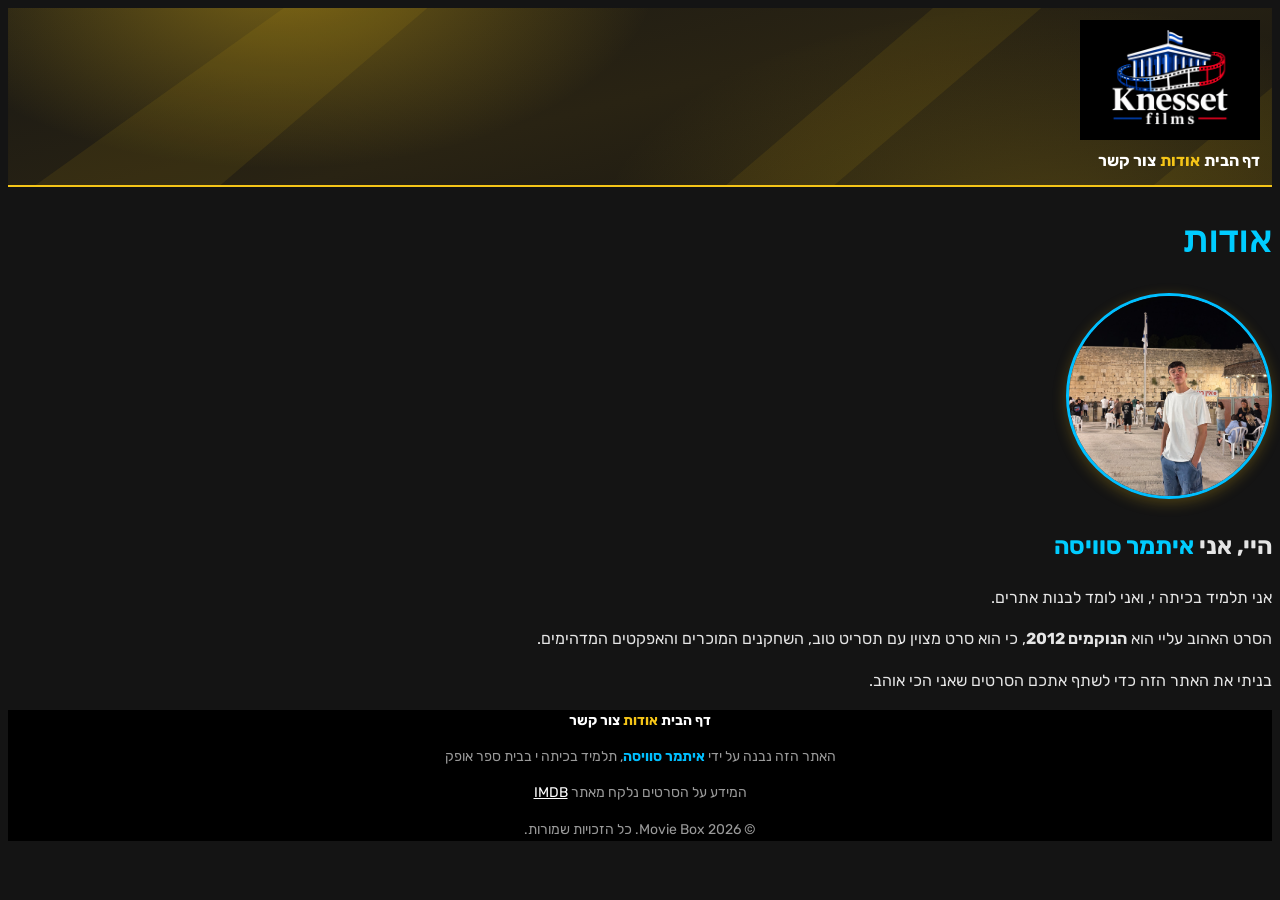
<file: movie site 2.0/about.html>
<!DOCTYPE html>
<html lang="he" dir="rtl">
<head>
    <meta charset="UTF-8">
    <meta name="viewport" content="width=device-width, initial-scale=1.0">
    <title>Movie Box - אודות</title>
    <link href="https://fonts.googleapis.com/css2?family=Rubik:wght@400;700&display=swap" rel="stylesheet">
    <link rel="stylesheet" href="css/style.css">
</head>
<body>
        
    <header>
        <a href="index.html">
            <img src="images/logo.png" alt="הלוגו של Movie Box">
        </a>
        <nav>
            <a href="index.html">דף הבית</a>
            <a href="about.html" class="active"><b>אודות</b></a>
            <a href="contact.html">צור קשר</a>
        </nav>
    </header>

    <main>
        <h1>אודות</h1>

        <div> <div class="about">
            <img src="images/me.jpg" alt="התמונה שלי">
            <h2>היי, אני <span>איתמר סוויסה</span></h2>
            <p>אני תלמיד בכיתה י, ואני לומד לבנות אתרים.</p>
            <p>הסרט האהוב עליי הוא <b>הנוקמים 2012</b>, כי הוא סרט מצוין עם תסריט טוב, השחקנים המוכרים והאפקטים המדהימים.</p>
            <p>בניתי את האתר הזה כדי לשתף אתכם הסרטים שאני הכי אוהב.</p>
        </div>
    </main>

    <footer>
        <p>
<nav>
            <a href="index.html">דף הבית</a> 
            <a href="about.html" class="active"><b>אודות</b></a>
            <a href="contact.html">צור קשר</a>
</nav>
        </p>
        <p>האתר הזה נבנה על ידי <span>איתמר סוויסה</span>, תלמיד בכיתה י בבית ספר אופק</p>
        <p>המידע על הסרטים נלקח מאתר <a href="https://www.imdb.com/" target="_blank">IMDB</a></p>
        <p>&copy; 2026 Movie Box. כל הזכויות שמורות.</p>
    </footer>
</body>
</html>
</file>
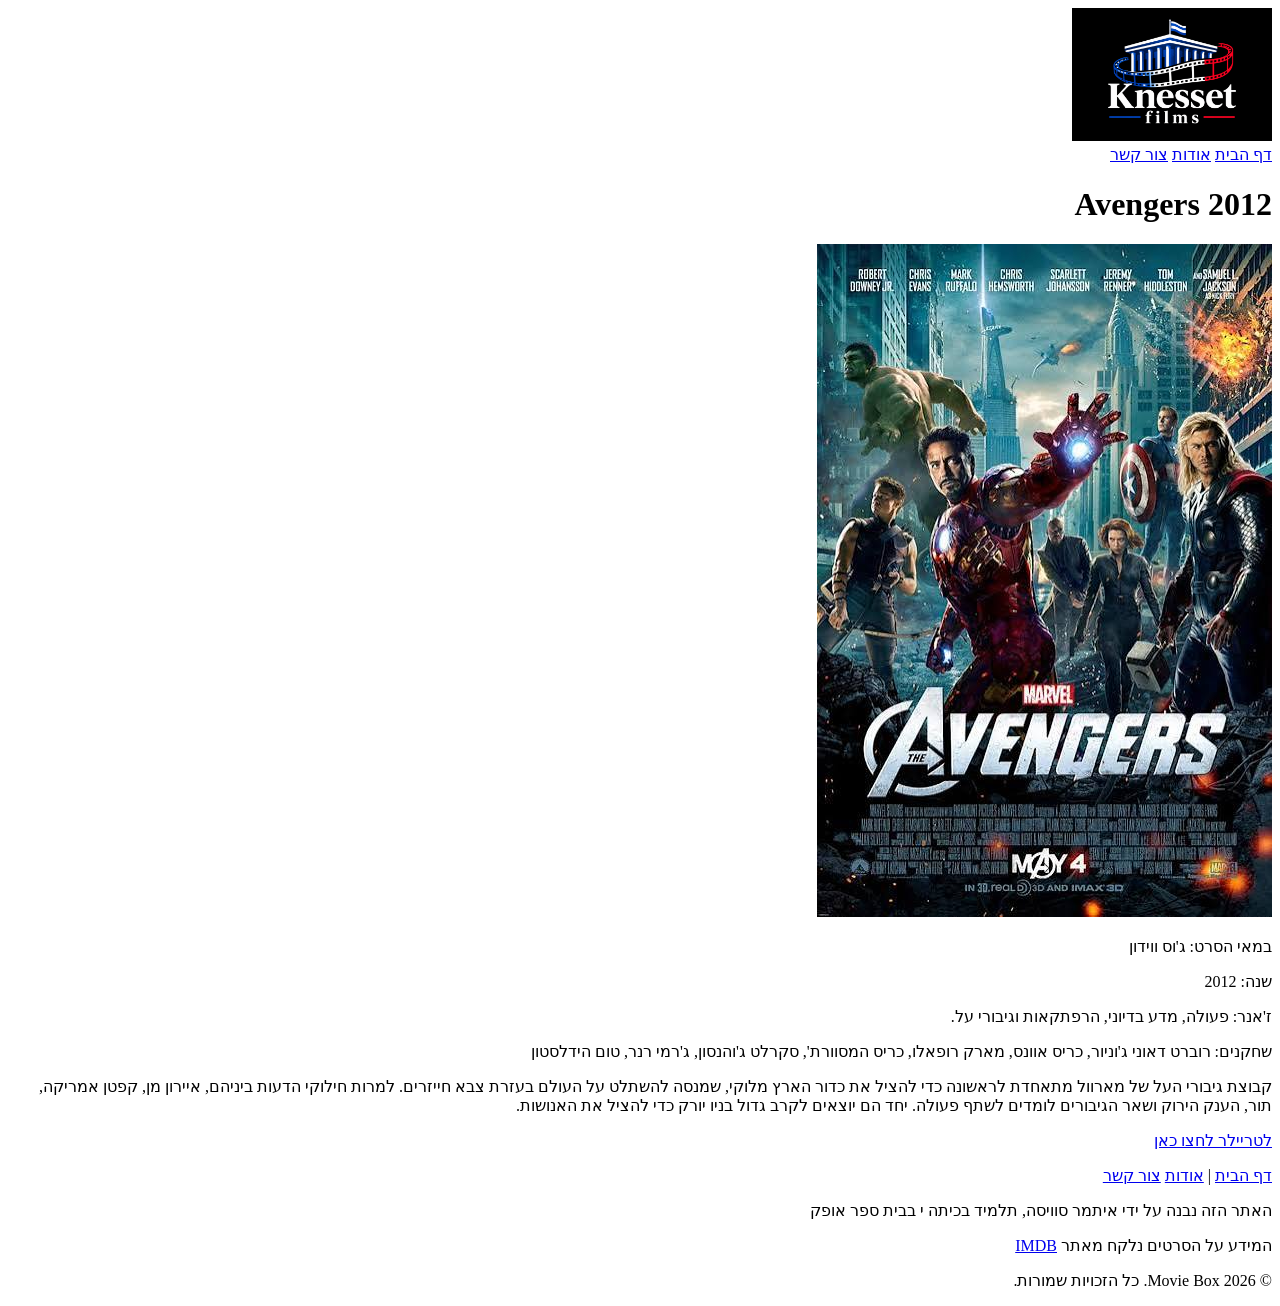
<file: movie site 2.0/avengers.html>
<!DOCTYPE html>
<html lang="he" dir="rtl">
<head>
    <meta charset="UTF-8">
    <meta name="viewport" content="width=device-width, initial-scale=1.0">
    <title>Document</title>
</head>
<body>
    <header>
        <a href="index.html">
            <img src="images/logo.png" alt="הלוגו של Movie Box" width="200">
        </a>
        <nav>
            <a href="index.html">דף הבית</a>
            <a href="about.html">אודות</a>
            <a href="contact.html">צור קשר</a>
        </nav>
    </header>

    <main>
        <h1><b>Avengers 2012</b></h1>
        <img src="images/Avengers 2012.jpg" alt="התמונה של הסרט Avengers 2012">
        <p>במאי הסרט: ג'וס ווידון</p>
        <p>שנה: 2012</p>
        <p>ז'אנר: פעולה, מדע בדיוני, הרפתקאות וגיבורי על.</p>
        <p>שחקנים: רוברט דאוני ג'וניור, כריס אוונס, מארק רופאלו, כריס המסוורת', סקרלט ג'והנסון, ג'רמי רנר, טום הידלסטון</p>
        <p>קבוצת גיבורי העל של מארוול מתאחדת לראשונה כדי להציל את כדור הארץ מלוקי, שמנסה להשתלט על העולם בעזרת צבא חייזרים. למרות חילוקי הדעות ביניהם, איירון מן, קפטן אמריקה, תור, הענק הירוק ושאר הגיבורים לומדים לשתף פעולה. יחד הם יוצאים לקרב גדול בניו יורק כדי להציל את האנושות.</p>
        <p><a href="https://www.youtube.com/watch?v=eOrNdBpGMv8"> לטריילר לחצו כאן</a></p>
    </main>

    <footer>
        <p>
            <a href="index.html">דף הבית</a> |
            <a href="about.html">אודות</a>
            <a href="contact.html">צור קשר</a>
        </p>
        <p>האתר הזה נבנה על ידי <span>איתמר סוויסה</span>, תלמיד בכיתה י בבית ספר אופק</p>
        <p>המידע על הסרטים נלקח מאתר <a href="https://www.imdb.com/" target="_blank">IMDB</a></p>
        <p>&copy; 2026 Movie Box. כל הזכויות שמורות.</p>
    </footer>
</body>
</html>
</file>
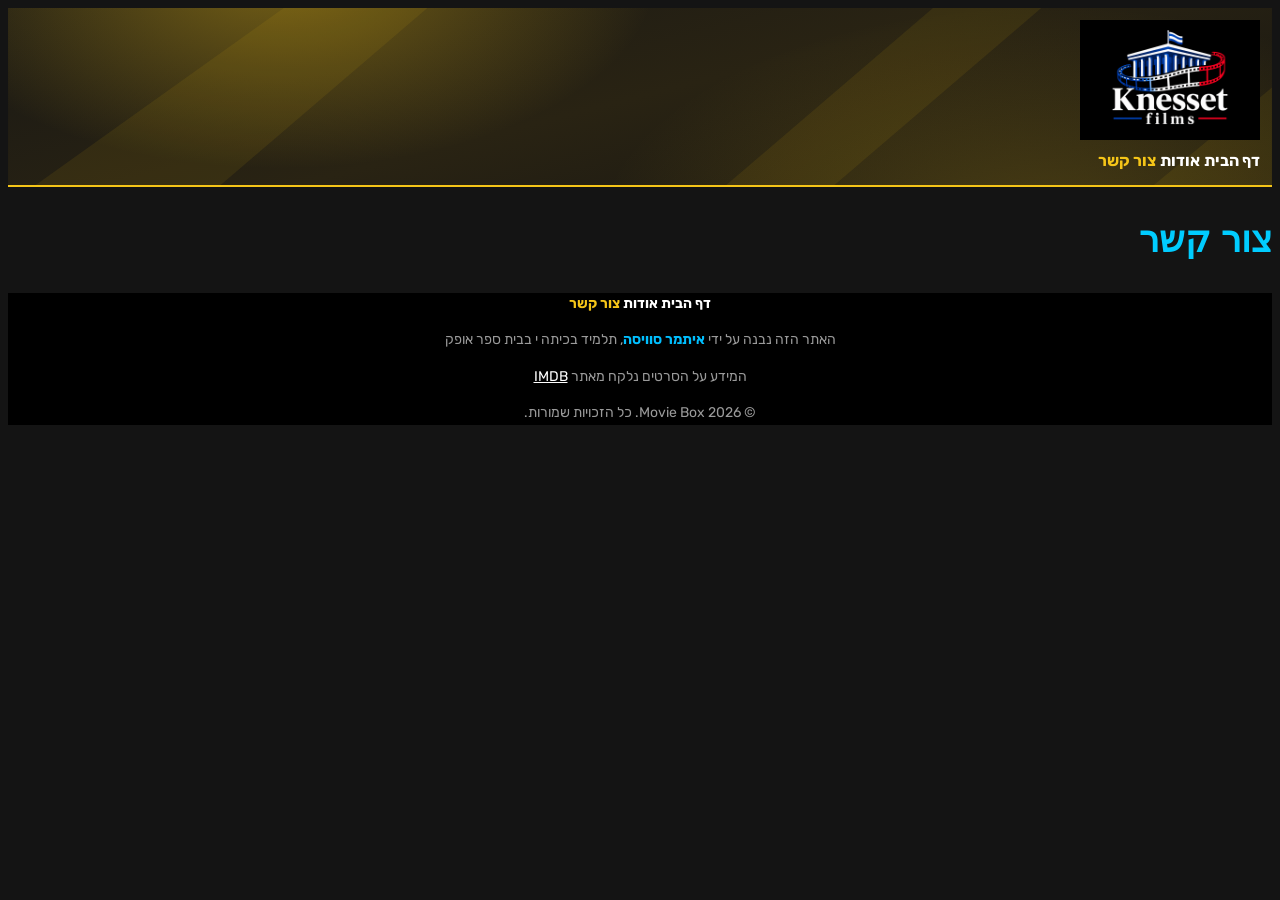
<file: movie site 2.0/contact.html>
<!DOCTYPE html>
<html lang="he" dir="rtl">
<head>
    <meta charset="UTF-8">
    <meta name="viewport" content="width=device-width, initial-scale=1.0">
    <title>Movie Box - צור קשר</title>
    <link href="https://fonts.googleapis.com/css2?family=Rubik:wght@400;700&display=swap" rel="stylesheet">
    <link rel="stylesheet" href="css/style.css">
</head>
<body>
        
    <header>
        <a href="index.html">
            <img src="images/logo.png" alt="הלוגו של Movie Box" >
        </a>
        <nav>
            <a href="index.html">דף הבית</a>
            <a href="about.html">אודות</a>
            <a href="contact.html" class="active"><b>צור קשר</b></a>
        </nav>
    </header>

    <main>
        <h1>צור קשר</h1>

    </main>

    <footer>
        <p>
<nav>
            <a href="index.html">דף הבית</a> 
            <a href="about.html">אודות</a>
            <a href="contact.html" class="active"><b>צור קשר</b></a>
</nav>
        </p>
        <p>האתר הזה נבנה על ידי <span>איתמר סוויסה</span>, תלמיד בכיתה י בבית ספר אופק</p>
        <p>המידע על הסרטים נלקח מאתר <a href="https://www.imdb.com/" target="_blank">IMDB</a></p>
        <p>&copy; 2026 Movie Box. כל הזכויות שמורות.</p>
    </footer>
</body>
</html>
</file>
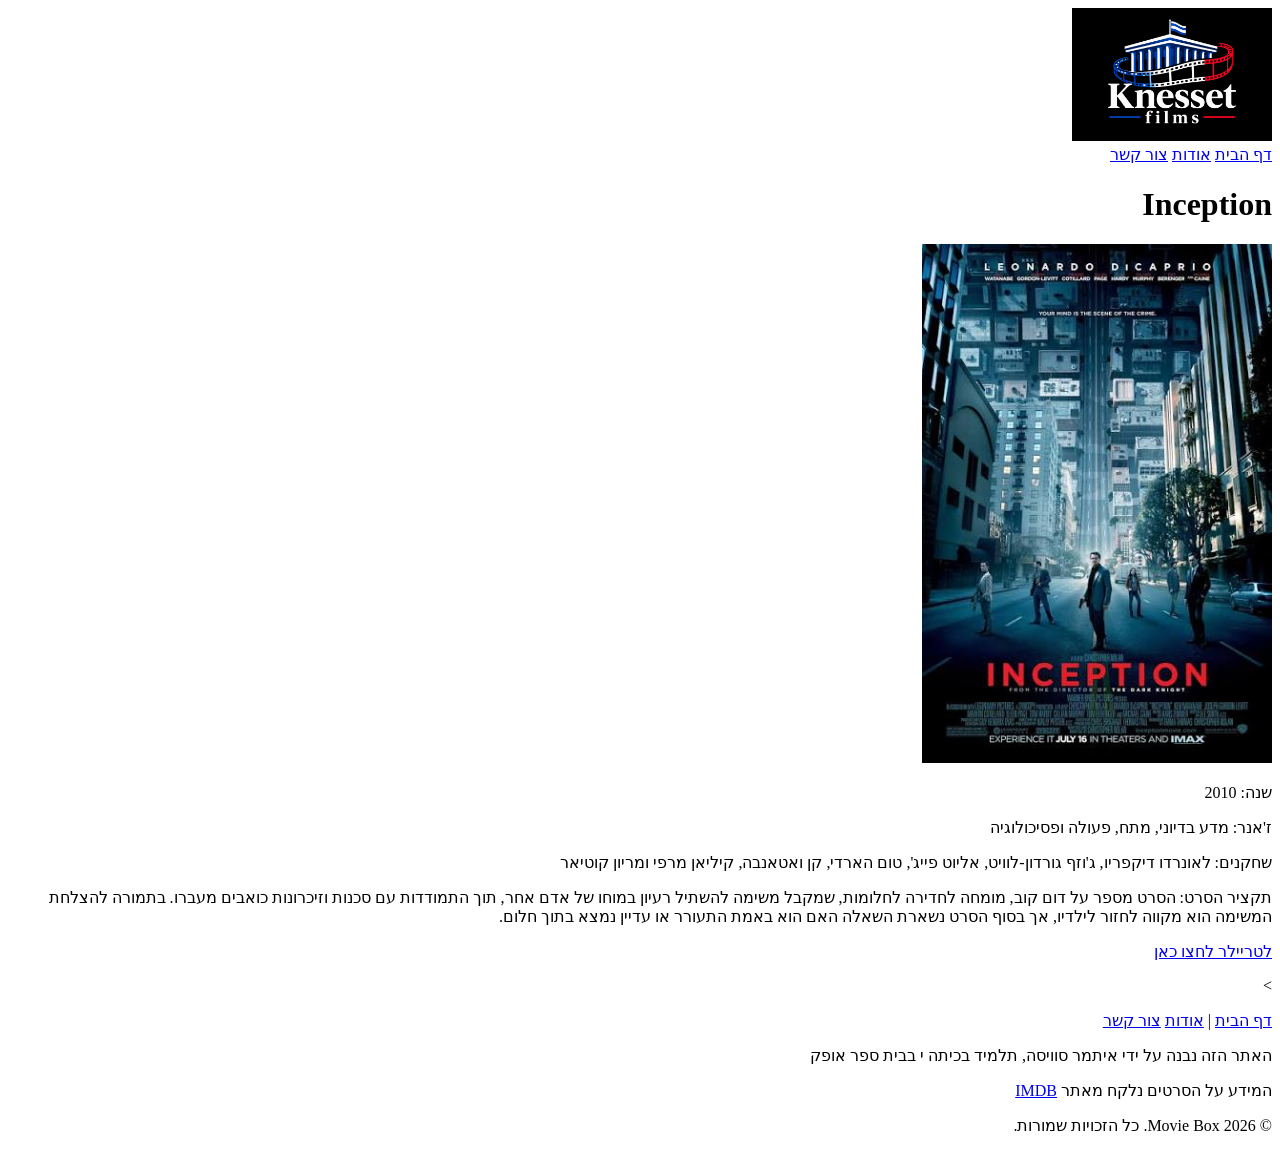
<file: movie site 2.0/inception.html>
<!DOCTYPE html>
<html lang="he" dir="rtl">
<head>
    <meta charset="UTF-8">
    <meta name="viewport" content="width=device-width, initial-scale=1.0">
    <title>Movie Box - Inception</title>
</head>
<body>
    <header>
        <a href="index.html">
            <img src="images/logo.png" alt="הלוגו של Movie Box" width="200">
        </a>
        <nav>
            <a href="index.html">דף הבית</a>
            <a href="about.html">אודות</a>
            <a href="contact.html">צור קשר</a>
        </nav>
    </header>

    <main>
		<h1><b>Inception</b></h1>
        <img src="images/inception.jpg" alt="התמונה של הסרט Inception" width="350">
        <p>שנה: 2010</p>
        <p>ז'אנר: מדע בדיוני, מתח, פעולה ופסיכולוגיה </p>
        <p>שחקנים: לאונרדו דיקפריו, ג'וזף גורדון-לוויט, אליוט פייג', טום הארדי, קן ואטאנבה, קיליאן מרפי ומריון קוטיאר </p>
        <p>תקציר הסרט: הסרט מספר על דום קוב, מומחה לחדירה לחלומות, שמקבל משימה להשתיל רעיון במוחו של אדם אחר, תוך התמודדות עם סכנות וזיכרונות כואבים מעברו.
בתמורה להצלחת המשימה הוא מקווה לחזור לילדיו, אך בסוף הסרט נשארת השאלה האם הוא באמת התעורר או עדיין נמצא בתוך חלום.</p>
   <p><a href="https://www.youtube.com/watch?v=YoHD9XEInc0"> לטריילר לחצו כאן</a></p>
    </main>>
    <footer>
        <p>
            <a href="index.html">דף הבית</a> |
            <a href="about.html">אודות</a>
            <a href="contact.html">צור קשר</a>
        </p>
        <p>האתר הזה נבנה על ידי <span>איתמר סוויסה</span>, תלמיד בכיתה י בבית ספר אופק</p>
        <p>המידע על הסרטים נלקח מאתר <a href="https://www.imdb.com/" target="_blank">IMDB</a></p>
        <p>&copy; 2026 Movie Box. כל הזכויות שמורות.</p>
    </footer>
</body>
</html>
</file>
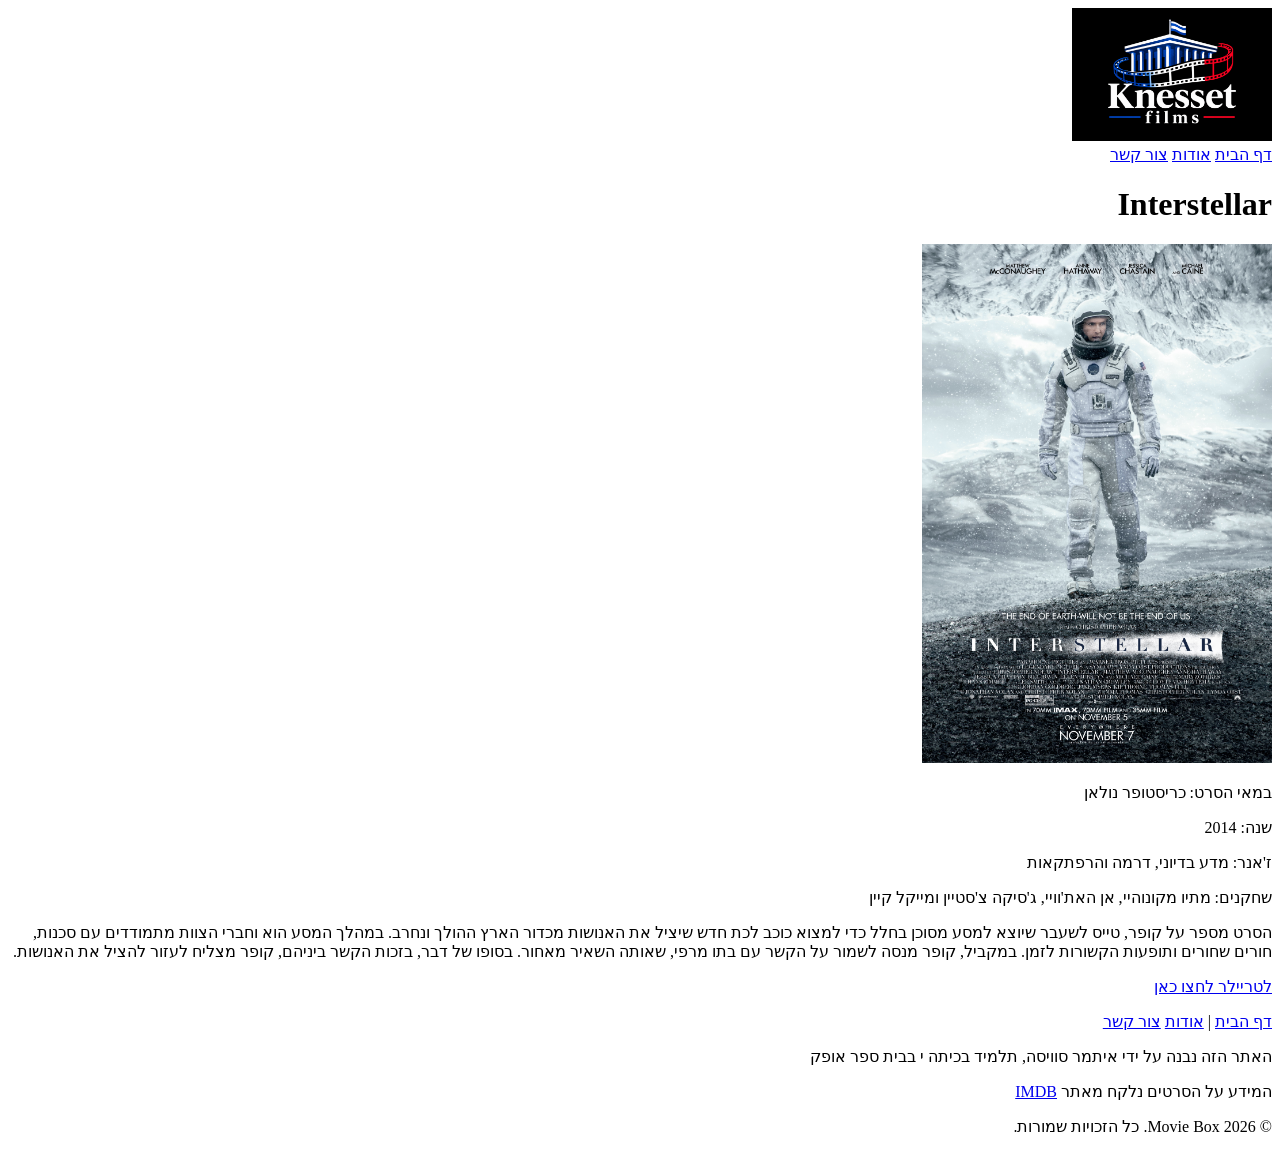
<file: movie site 2.0/interstellar.html>
<!DOCTYPE html>
<html lang="he" dir="rtl">
<head>
    <meta charset="UTF-8">
    <meta name="viewport" content="width=device-width, initial-scale=1.0">
    <title>Movie Box - Interstellar</title>
</head>
<body>
      <header>
        <a href="index.html">
            <img src="images/logo.png" alt="הלוגו של Movie Box" width="200">
        </a>
        <nav>
            <a href="index.html">דף הבית</a>
            <a href="about.html">אודות</a>
            <a href="contact.html">צור קשר</a>
        </nav>
    </header>

    <main>
    <h1><b>Interstellar</b></h1>  
    <img src="images/Interstellar.jpg" alt="התמונה של הסרט Interstellar" width="350">  
    <p>במאי הסרט: כריסטופר נולאן</p>
    <p>שנה: 2014</p>
    <p>ז'אנר: מדע בדיוני, דרמה והרפתקאות</p>
    <p>שחקנים: מתיו מקונוהיי, אן האת'וויי, ג'סיקה צ'סטיין ומייקל קיין</p>
    <p>הסרט מספר על קופר, טייס לשעבר שיוצא למסע מסוכן בחלל כדי למצוא כוכב לכת חדש שיציל את האנושות מכדור הארץ ההולך ונחרב. במהלך המסע הוא וחברי הצוות מתמודדים עם סכנות, חורים שחורים ותופעות הקשורות לזמן. במקביל, קופר מנסה לשמור על הקשר עם בתו מרפי, שאותה השאיר מאחור. בסופו של דבר, בזכות הקשר ביניהם, קופר מצליח לעזור להציל את האנושות.</p>
    <p><a href="https://www.youtube.com/watch?v=zSWdZVtXT7E"> לטריילר לחצו כאן</a></p>
    </main>

     <footer>
        <p>
            <a href="index.html">דף הבית</a> |
            <a href="about.html">אודות</a>
            <a href="contact.html">צור קשר</a>
        </p>
        <p>האתר הזה נבנה על ידי <span>איתמר סוויסה</span>, תלמיד בכיתה י בבית ספר אופק</p>
        <p>המידע על הסרטים נלקח מאתר <a href="https://www.imdb.com/" target="_blank">IMDB</a></p>
        <p>&copy; 2026 Movie Box. כל הזכויות שמורות.</p>
    </footer>
</body>
</html>
</file>
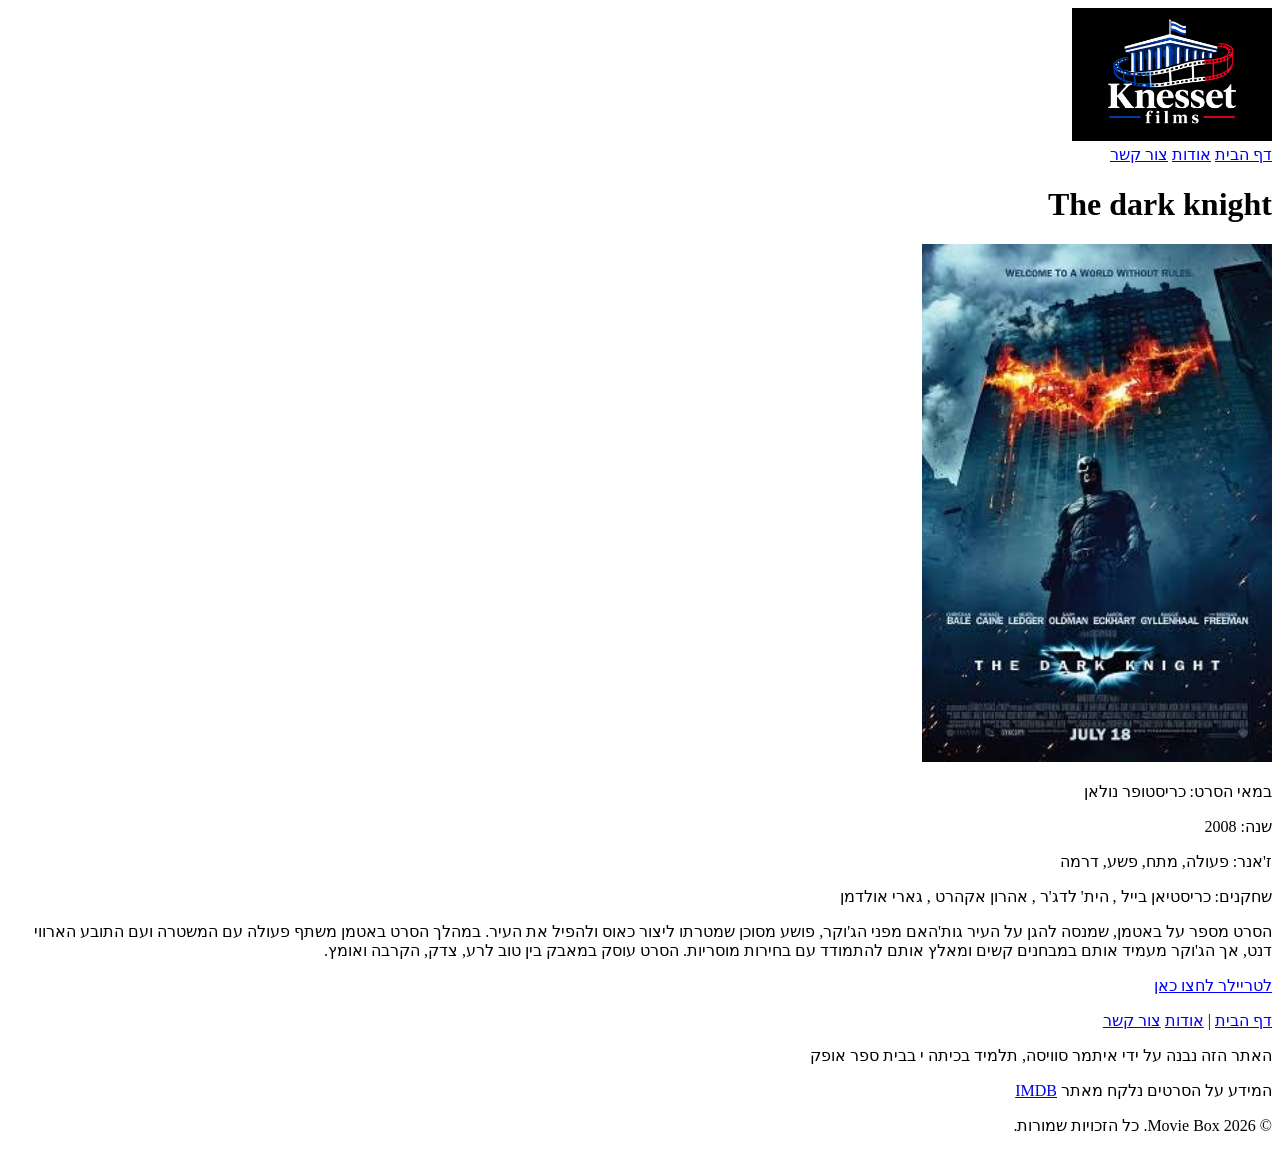
<file: movie site 2.0/the dark knight.html>
<!DOCTYPE html>
<html lang="he" dir="rtl">
<head>
    <meta charset="UTF-8">
    <meta name="viewport" content="width=device-width, initial-scale=1.0">
    <title>Movie Box - The dark knight</title>
</head>
<body>
     <header>
        <a href="index.html">
            <img src="images/logo.png" alt="הלוגו של Movie Box" width="200">
        </a>
        <nav>
            <a href="index.html">דף הבית</a>
            <a href="about.html">אודות</a>
            <a href="contact.html">צור קשר</a>
        </nav>
    </header>

    <main>
        <h1><b>The dark knight</b></h1>
        <img src="images/The dark knight.jpg" alt="התמונה של הסרט The dark knight" width="350">
        <p>במאי הסרט: כריסטופר נולאן</p>
        <p>שנה: 2008</p>
        <p>ז'אנר: פעולה, מתח, פשע, דרמה</p>
        <p>שחקנים: כריסטיאן בייל , הית' לדג'ר , אהרון אקהרט , גארי אולדמן</p>
        <p>הסרט מספר על באטמן, שמנסה להגן על העיר גות'האם מפני הג'וקר, פושע מסוכן שמטרתו ליצור כאוס ולהפיל את העיר. במהלך הסרט באטמן משתף פעולה עם המשטרה ועם התובע הארווי דנט, אך הג'וקר מעמיד אותם במבחנים קשים ומאלץ אותם להתמודד עם בחירות מוסריות. הסרט עוסק במאבק בין טוב לרע, צדק, הקרבה ואומץ.</p>
        <p><a href="https://www.youtube.com/watch?v=EXeTwQWrcwY"> לטריילר לחצו כאן</a></p>
    </main>

      <footer>
        <p>
            <a href="index.html">דף הבית</a> |
            <a href="about.html">אודות</a>
            <a href="contact.html">צור קשר</a>
        </p>
        <p>האתר הזה נבנה על ידי <span>איתמר סוויסה</span>, תלמיד בכיתה י בבית ספר אופק</p>
        <p>המידע על הסרטים נלקח מאתר <a href="https://www.imdb.com/" target="_blank">IMDB</a></p>
        <p>&copy; 2026 Movie Box. כל הזכויות שמורות.</p>
    </footer>
</body>
</html>
</file>
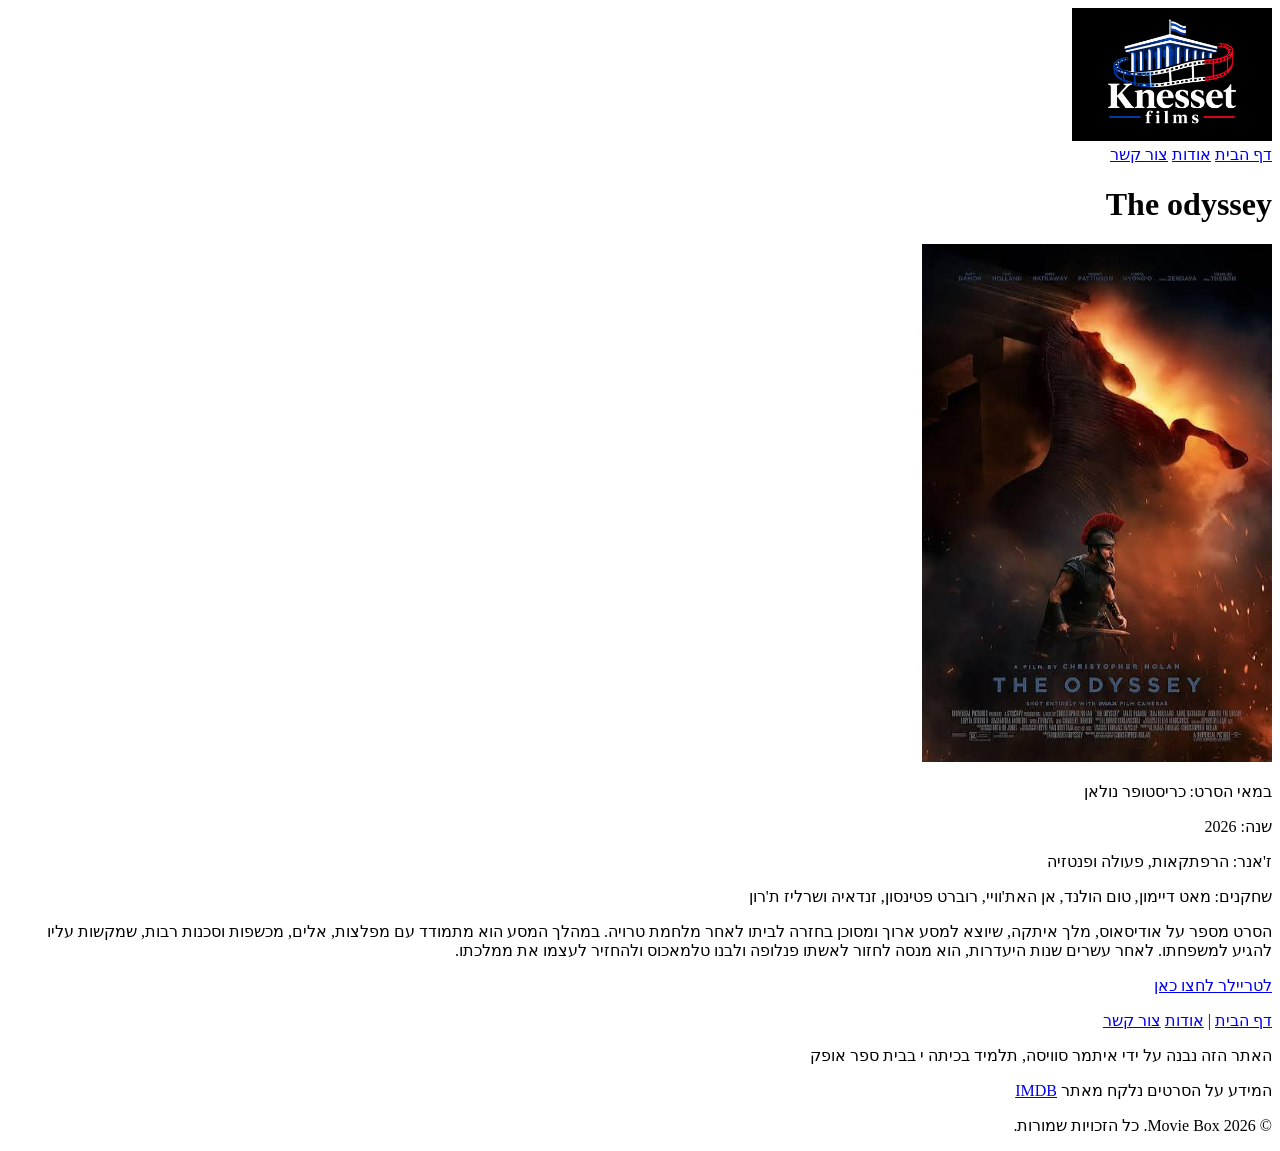
<file: movie site 2.0/the odyssey.html>
<!DOCTYPE html>
<html lang="he" dir="rtl">
<head>
    <meta charset="UTF-8">
    <meta name="viewport" content="width=device-width, initial-scale=1.0">
    <title>Movie Box - The odyssey</title>
</head>
<body>
     <header>
        <a href="index.html">
            <img src="images/logo.png" alt="הלוגו של Movie Box" width="200">
        </a>
        <nav>
            <a href="index.html">דף הבית</a>
            <a href="about.html">אודות</a>
            <a href="contact.html">צור קשר</a>
        </nav>
    </header>

    <main>
        <h1><b>The odyssey</b></h1>
        <img src="images/The odyssey.jpg" alt="התמונה של הסרט The odyssey" width="350">
        <p>במאי הסרט: כריסטופר נולאן</p>
        <p>שנה: 2026</p>
        <p>ז'אנר: הרפתקאות, פעולה ופנטזיה</p>
        <p>שחקנים: מאט דיימון, טום הולנד, אן האת'וויי, רוברט פטינסון, זנדאיה ושרליז ת'רון</p>
        <p>הסרט מספר על אודיסאוס, מלך איתקה, שיוצא למסע ארוך ומסוכן בחזרה לביתו לאחר מלחמת טרויה. במהלך המסע הוא מתמודד עם מפלצות, אלים, מכשפות וסכנות רבות, שמקשות עליו להגיע למשפחתו. לאחר עשרים שנות היעדרות, הוא מנסה לחזור לאשתו פנלופה ולבנו טלמאכוס ולהחזיר לעצמו את ממלכתו.</p>
    </main><p><a href="https://www.youtube.com/watch?v=Mzw2ttJD2qQ"> לטריילר לחצו כאן</a></p>

     <footer>
        <p>
            <a href="index.html">דף הבית</a> |
            <a href="about.html">אודות</a>
            <a href="contact.html">צור קשר</a>
        </p>
        <p>האתר הזה נבנה על ידי <span>איתמר סוויסה</span>, תלמיד בכיתה י בבית ספר אופק</p>
        <p>המידע על הסרטים נלקח מאתר <a href="https://www.imdb.com/" target="_blank">IMDB</a></p>
        <p>&copy; 2026 Movie Box. כל הזכויות שמורות.</p>
    </footer>
</body>
</html>
</file>
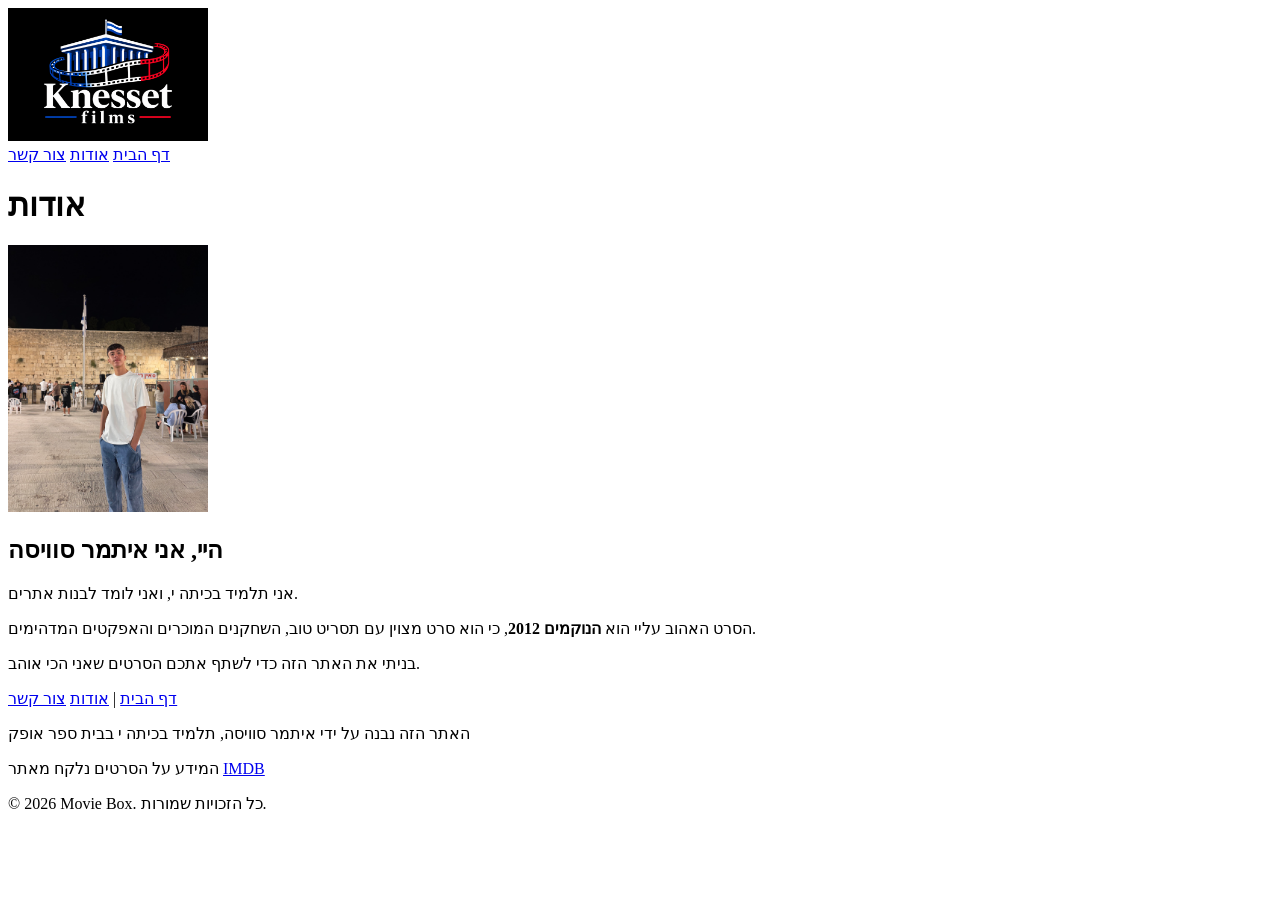
<file: movie-site/about.html>
<!DOCTYPE html>
<html lang="en">
<head>
    <meta charset="UTF-8">
    <meta name="viewport" content="width=device-width, initial-scale=1.0">
    <title>Movie Box - אודות</title>
</head>
<body>
        
    <header>
        <a href="index.html">
            <img src="images/logo.png" alt="הלוגו של Movie Box" width="200">
        </a>
        <nav>
            <a href="index.html">דף הבית</a>
            <a href="about.html">אודות</a>
            <a href="contact.html">צור קשר</a>
        </nav>
    </header>

    <main>
        <h1>אודות</h1>

        <div> <div class="about">
            <img src="images/me.jpg" alt="התמונה שלי" width="200">
            <h2>היי, אני <span>איתמר סוויסה</span></h2>
            <p>אני תלמיד בכיתה י, ואני לומד לבנות אתרים.</p>
            <p>הסרט האהוב עליי הוא <b>הנוקמים 2012</b>, כי הוא סרט מצוין עם תסריט טוב, השחקנים המוכרים והאפקטים המדהימים.</p>
            <p>בניתי את האתר הזה כדי לשתף אתכם הסרטים שאני הכי אוהב.</p>
        </div>
    </main>

    <footer>
        <p>
            <a href="index.html">דף הבית</a> |
            <a href="about.html">אודות</a>
            <a href="contact.html">צור קשר</a>
        </p>
        <p>האתר הזה נבנה על ידי <span>איתמר סוויסה</span>, תלמיד בכיתה י בבית ספר אופק</p>
        <p>המידע על הסרטים נלקח מאתר <a href="https://www.imdb.com/" target="_blank">IMDB</a></p>
        <p>&copy; 2026 Movie Box. כל הזכויות שמורות.</p>
    </footer>
</body>
</html>
</file>
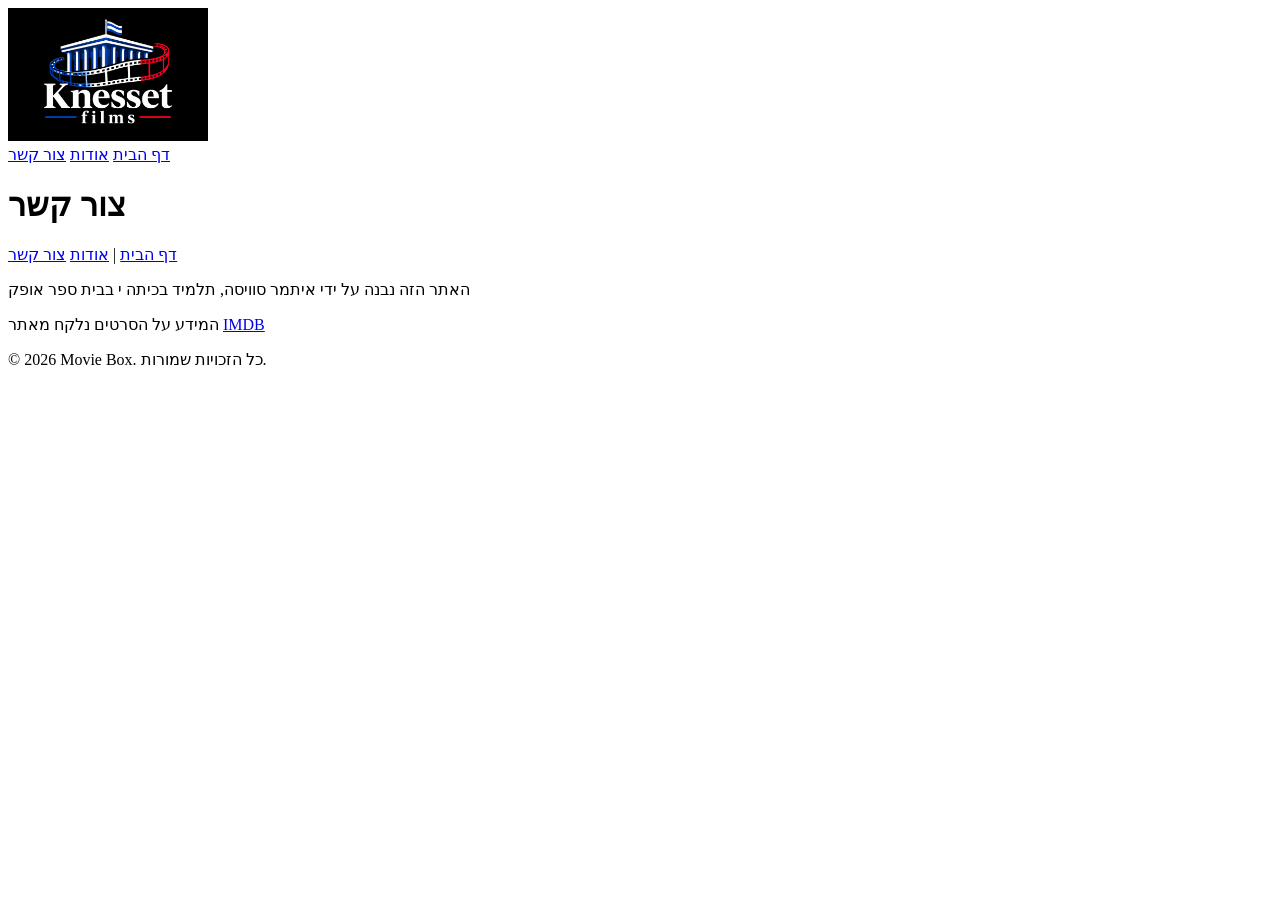
<file: movie-site/contact.html>
<!DOCTYPE html>
<html lang="en">
<head>
    <meta charset="UTF-8">
    <meta name="viewport" content="width=device-width, initial-scale=1.0">
    <title>Movie Box - צור קשר</title>
</head>
<body>
        
    <header>
        <a href="index.html">
            <img src="images/logo.png" alt="הלוגו של Movie Box" width="200">
        </a>
        <nav>
            <a href="index.html">דף הבית</a>
            <a href="about.html">אודות</a>
            <a href="contact.html">צור קשר</a>
        </nav>
    </header>

    <main>
        <h1>צור קשר</h1>

    </main>

    <footer>
        <p>
            <a href="index.html">דף הבית</a> |
            <a href="about.html">אודות</a>
            <a href="contact.html">צור קשר</a>
        </p>
        <p>האתר הזה נבנה על ידי <span>איתמר סוויסה</span>, תלמיד בכיתה י בבית ספר אופק</p>
        <p>המידע על הסרטים נלקח מאתר <a href="https://www.imdb.com/" target="_blank">IMDB</a></p>
        <p>&copy; 2026 Movie Box. כל הזכויות שמורות.</p>
    </footer>
</body>
</html>
</file>
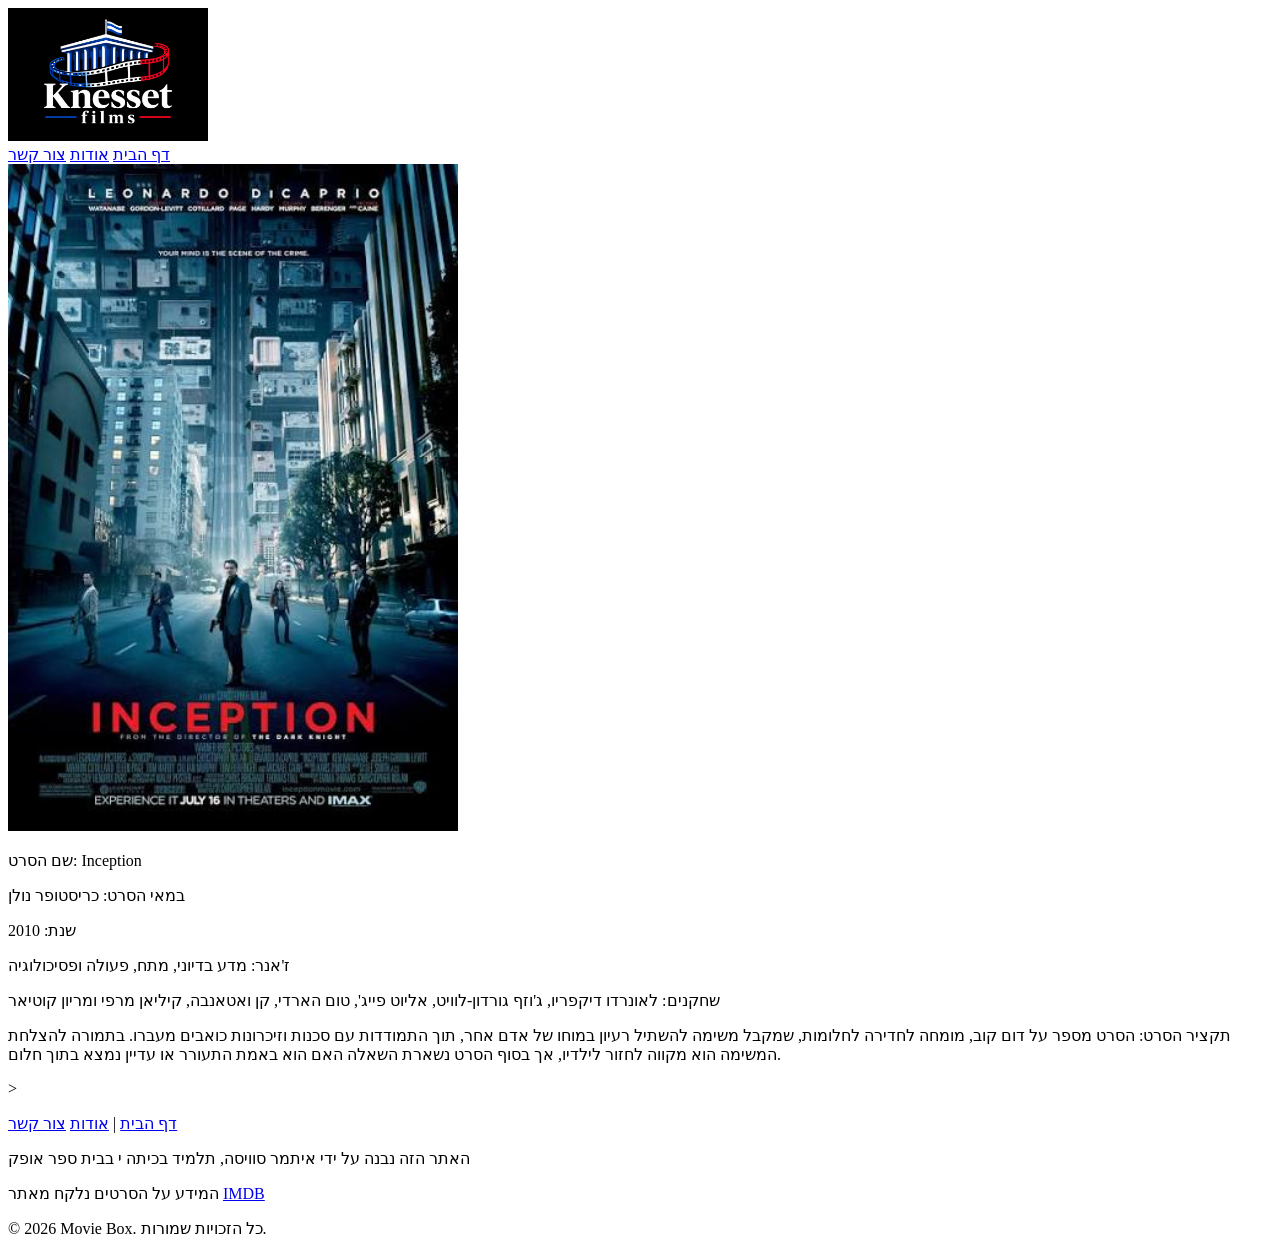
<file: movie-site/inception.html>
<!DOCTYPE html>
<html lang="en">
<head>
    <meta charset="UTF-8">
    <meta name="viewport" content="width=device-width, initial-scale=1.0">
    <title>Movie Box - Inception</title>
</head>
<body>
    <header>
        <a href="index.html">
            <img src="images/logo.png" alt="הלוגו של Movie Box" width="200">
        </a>
        <nav>
            <a href="index.html">דף הבית</a>
            <a href="about.html">אודות</a>
            <a href="contact.html">צור קשר</a>
        </nav>
    </header>

    <main>
        <img src="images/inception.jpg" alt="התמונה של הסרט Inception" width="450">
        <p>שם הסרט: Inception</p>
        <p>במאי הסרט: כריסטופר נולן</p>
        <p>שנת: 2010</p>
        <p>ז'אנר: מדע בדיוני, מתח, פעולה ופסיכולוגיה </p>
        <p>שחקנים: לאונרדו דיקפריו, ג'וזף גורדון-לוויט, אליוט פייג', טום הארדי, קן ואטאנבה, קיליאן מרפי ומריון קוטיאר </p>
        <p>תקציר הסרט: הסרט מספר על דום קוב, מומחה לחדירה לחלומות, שמקבל משימה להשתיל רעיון במוחו של אדם אחר, תוך התמודדות עם סכנות וזיכרונות כואבים מעברו.
בתמורה להצלחת המשימה הוא מקווה לחזור לילדיו, אך בסוף הסרט נשארת השאלה האם הוא באמת התעורר או עדיין נמצא בתוך חלום.</p>
    </main>>
    <footer>
        <p>
            <a href="index.html">דף הבית</a> |
            <a href="about.html">אודות</a>
            <a href="contact.html">צור קשר</a>
        </p>
        <p>האתר הזה נבנה על ידי <span>איתמר סוויסה</span>, תלמיד בכיתה י בבית ספר אופק</p>
        <p>המידע על הסרטים נלקח מאתר <a href="https://www.imdb.com/" target="_blank">IMDB</a></p>
        <p>&copy; 2026 Movie Box. כל הזכויות שמורות.</p>
    </footer>
</body>
</html>
</file>
<file: movie site 2.0/css/style.css>
/*===== כל האתר =====*/

body {
    font-family: "Rubik", Arial, sans-serif;
    background-color: #141414;
    color: #e5e5e5;
    line-height: 1.6;
}

h1 {
    color: rgb(0, 204, 255);
    font-size: 36px;
    font-family: "Varela Round", Arial, sans-serif;
}

                    /*===== כותרת עליונה =====*/

header {
    background-color: #000000;
    background-image: url("../images/cinema-banner.svg");
    background-position: center;
    background-size: cover;
    padding: 12px;
    border-bottom: 2px solid #f5c518;
}

header img {
    width: 180px;
}

nav {
    color: #555555;
}

nav a {
    color: #ffffff;
    font-weight: bold;
    text-decoration: none;
}

                    /*===== כרטיסי הסרטים =====*/

.movie img {
    width: 200px;
}

.movie h2 {
    color: skyblue;
    font-size: 24px;
    font-family: "Secular One", Arial, sans-serif;
}

.movie span {
    color: #9a9a9a;
    font-weight: bold;
}

.movie a {
    color: deepskyblue;
}

.movie {
    background-color: #252525;
    border: 2px solid deepskyblue;
    border-radius: 12px;
    box-shadow: 0 4px 12px rgba(0, 0, 0, 0.45);
    padding: 8px;
    margin-bottom: 20px;
}

.movie img {
    width: 200px;
    border: 2px solid skyblue;
    border-radius: 8px;
}

.movie:hover {
    background-color: rgba(190, 190, 190, 0.316);
    border-color: skyblue;
    box-shadow: 0 8px 20px rgba(245, 197, 24, 0.22);
}

                    /*===== עמוד אודות =====*/

.about img {
    width: 200px;
    height: 200px;
    border: 3px solid deepskyblue;
    border-radius: 50%;
    object-fit: cover;
    box-shadow: 0 4px 14px rgba(245, 197, 24, 0.25);
}

.about h2 span {
    color: rgb(0, 204, 255);
}

nav a.active {
    color: #f5c518;
}
nav a:hover{
    color: #f5c518;
}
                    /*===== כותרת תחתונה =====*/

footer {
    background-color: #000000;
    color: #9a9a9a;
    text-align: center;
    font-size: 14px;
}

footer a {
    color: #ffffff;
}

footer span {
    color: deepskyblue;
    font-weight: bold;
}
</file>
